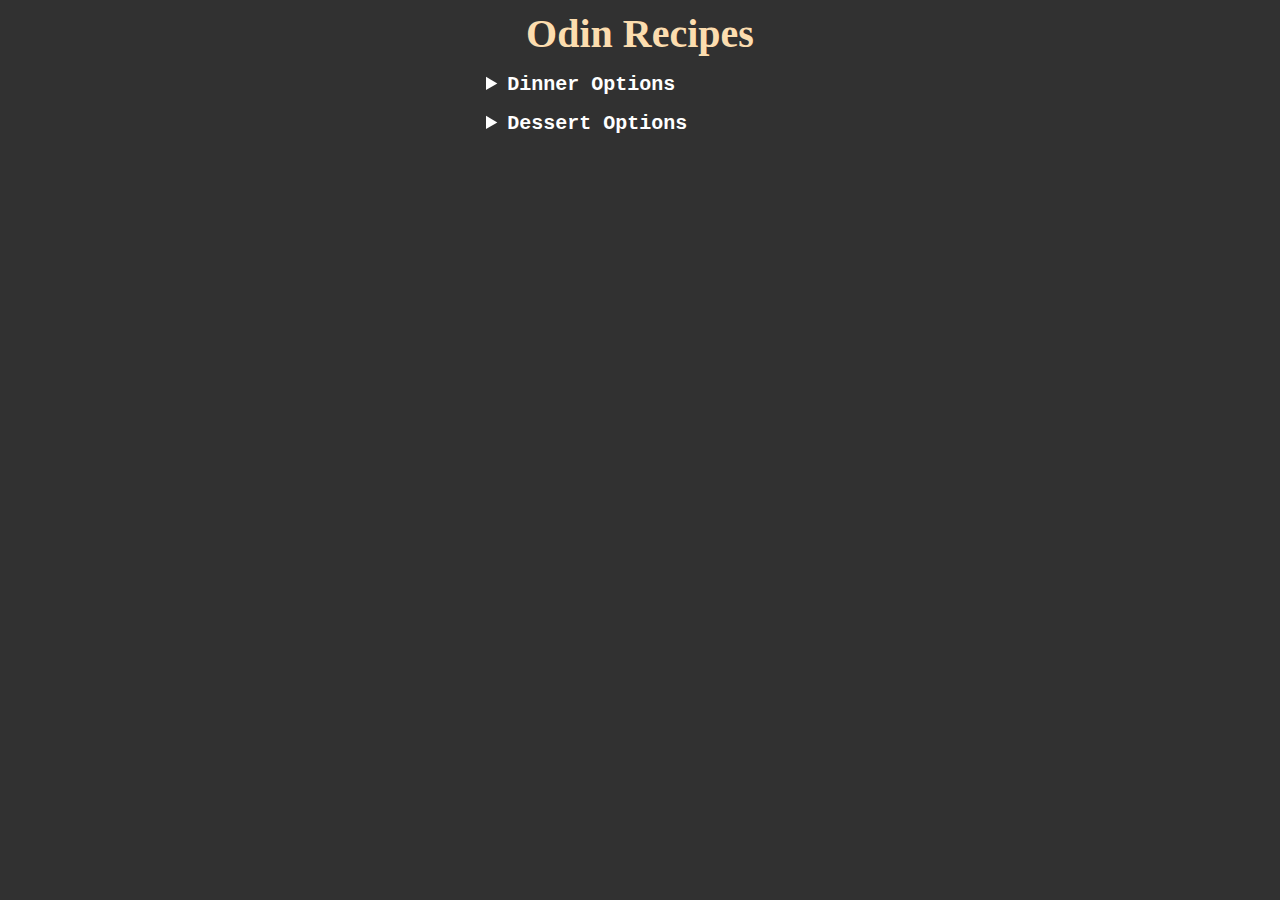
<file: index.html>
<!DOCTYPE html>
<html lang="en">
<head>
    <meta charset="UTF-8">
    <meta http-equiv="X-UA-Compatible" content="IE=edge">
    <meta name="viewport" content="width=device-width, initial-scale=1.0">
    <link rel="stylesheet" href="style.css" />
    <title>Los's Recipes</title>
</head>
<body>
    <h1 class="home-title">Odin Recipes</h1>
    <div class="dinner-summary summary">
            <details>
            <summary class="dinner-options">Dinner Options</summary>
                <p><a href="./recipes/dinner/bbq_ribs.html">BBQ Ribs</a></p>
                <p><a href="./recipes/dinner/char_siu.html">Char Siu (Cantonese BBQ Pork)</a></p>
                <p><a href="./recipes/dinner/wings.html">Wings</a></p>
             </details>
    </div>
    <div class="dessert-summary summary">
        <details>
        <summary class="dessert-options">Dessert Options</summary>
        <p><a href="./recipes/dessert/3-ingredient_banana_bread.html">3-Ingredient Banana Bread</a></p>
         </details>
</div>
</body>
</html>
<!-- TODO: add "badges" to show if healthy, quick, vegan, etc. -->
</file>
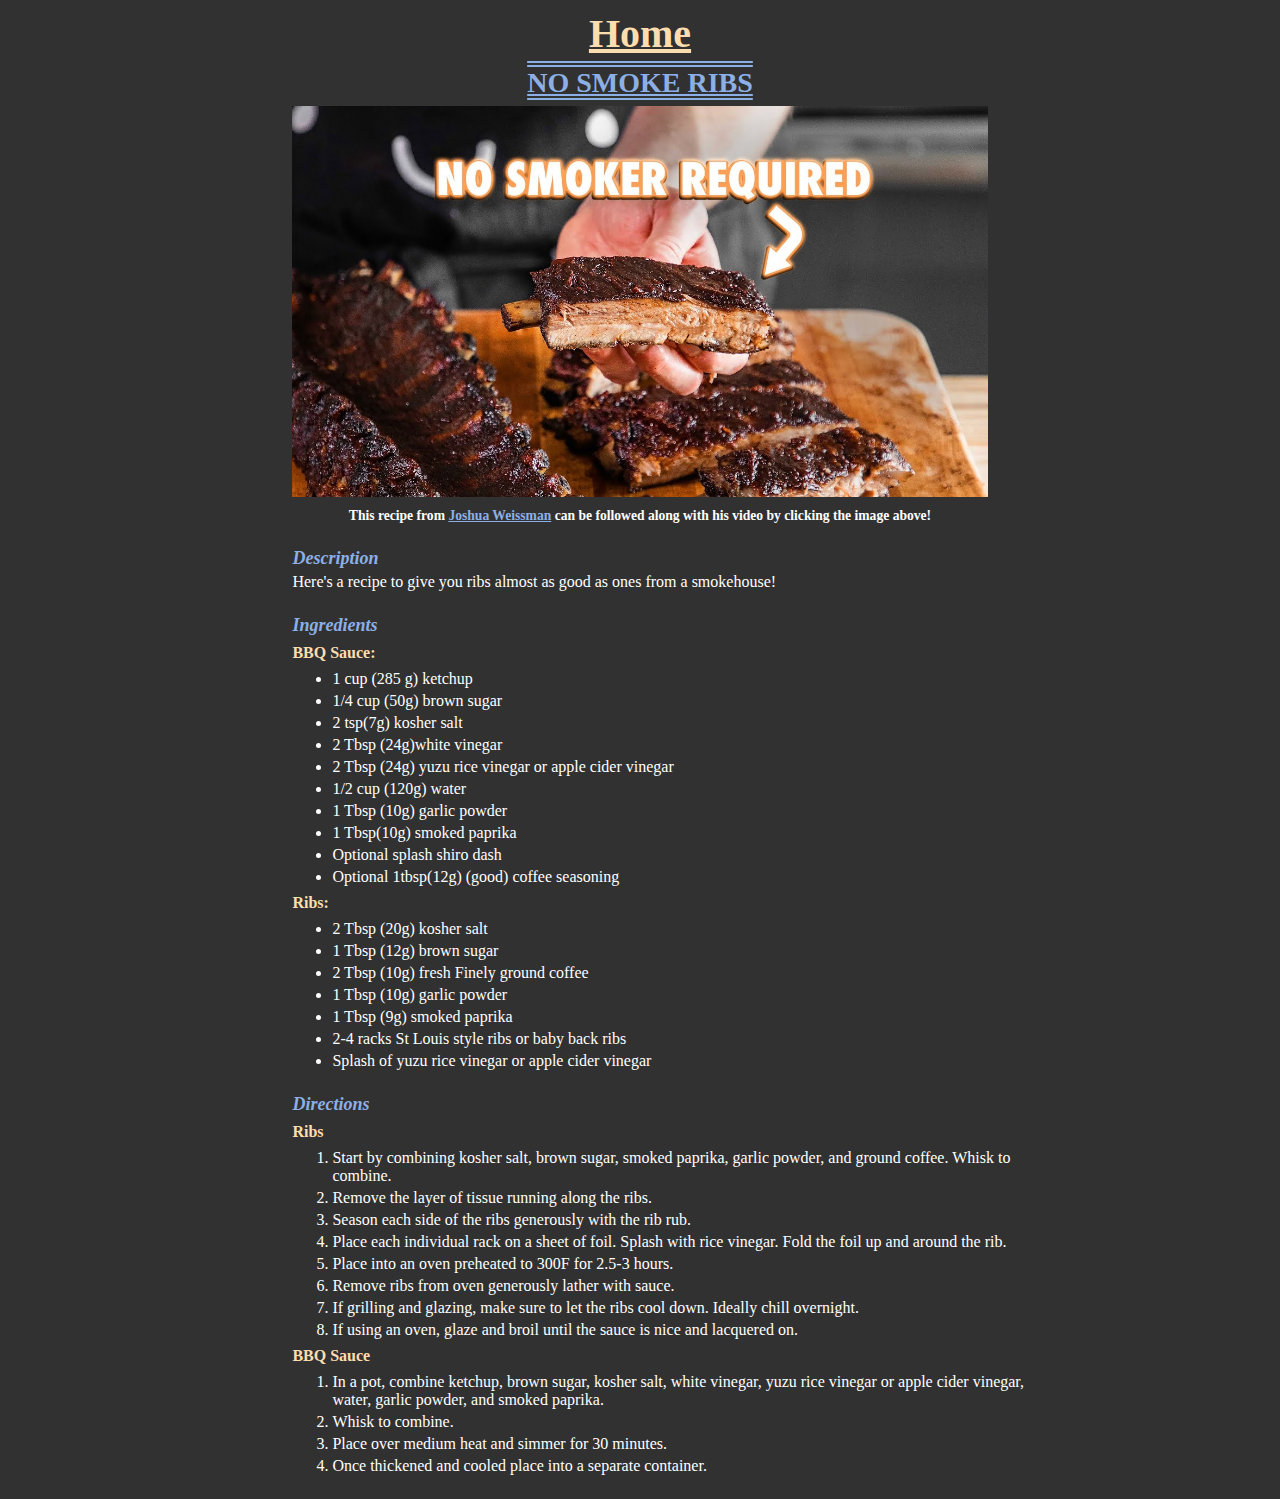
<file: recipes/bbq_ribs.html>
<!DOCTYPE html>
<html lang="en">
<head>
    <meta charset="UTF-8">
    <meta http-equiv="X-UA-Compatible" content="IE=edge">
    <meta name="viewport" content="width=device-width, initial-scale=1.0">
    <link rel="stylesheet" href="../style.css" />
    <title>Ribs Recipes</title>
</head>

<body>
    <h1 class="home-link"><a href="../index.html">Home</a></h1>
    <!-- TODO: add links to pages that show all recipes for each meal (e.g. all Dinner recipes) -->
    <h2 class="recipe-name">NO SMOKE RIBS</h2>
    <figure>
        <a class='recipe-video' href="https://www.youtube.com/embed/RZE67tUcT7I?si=XwRpKuGg2_SMY9qz" target="_blank">
            <img class="recipe-img" src="../images/ribs.jpeg" width="672" height="378" alt="person holding a tender rib over a rack of ribs with text that says 'no smoker required'">
        </a>
        <figcaption>This recipe from <a href="https://www.youtube.com/@JoshuaWeissman">Joshua Weissman</a> can be followed along with his video by clicking the image above!</figcaption>
    </figure>
    <div class="recipe-container">
        <div class="description-container">
            <h4 class="recipe-description">Description</h4>
            <p class="recipe-text">Here's a recipe to give you ribs almost as good as ones from a smokehouse!</p>
        </div>
        <div class="ingredients-container">
            <h4 class="recipe-ingredients">Ingredients</h4>
            <p class="recipe-component">BBQ Sauce:</p>
            <ul>
                <li class="ingredients">1 cup (285 g) ketchup</li>
                <li class="ingredients">1/4 cup (50g) brown sugar</li>
                <li class="ingredients">2 tsp(7g) kosher salt</li>
                <li class="ingredients">2 Tbsp (24g)white vinegar</li>
                <li class="ingredients">2 Tbsp (24g)  yuzu rice vinegar or apple cider vinegar</li>
                <li class="ingredients">1/2 cup (120g) water</li>
                <li class="ingredients">1 Tbsp (10g) garlic powder</li>
                <li class="ingredients">1 Tbsp(10g) smoked paprika</li>
                <li class="ingredients">Optional splash shiro dash</li>
                <li class="ingredients">Optional 1tbsp(12g) (good) coffee seasoning </li>
            </ul>
            <p class="recipe-component">Ribs:</p>
            <ul>
                <li class="ingredients">2 Tbsp (20g) kosher salt</li>
                <li class="ingredients">1 Tbsp (12g) brown sugar</li>
                <li class="ingredients">2 Tbsp (10g) fresh Finely ground coffee</li>
                <li class="ingredients">1 Tbsp (10g) garlic powder</li>
                <li class="ingredients">1 Tbsp (9g) smoked paprika</li>
                <li class="ingredients">2-4 racks St Louis style ribs or baby back ribs</li>
                <li class="ingredients">Splash of yuzu rice vinegar or apple cider vinegar</li>
            </ul>
        </div>
        <div class="directions-container">
            <h4 class="directions">Directions</h4>
            <p class="recipe-component">Ribs</p>
            <ol>
                <li class="directions">Start by combining kosher salt, brown sugar, smoked paprika, garlic powder, and ground coffee. Whisk to combine.</li>
                <li class="directions">Remove the layer of tissue running along the ribs.</li>
                <li class="directions">Season each side of the ribs generously with the rib rub.   </li>
                <li class="directions">Place each individual rack on a sheet of foil. Splash with rice vinegar. Fold the foil up and around the rib.</li>
                <li class="directions">Place into an oven preheated to 300F for 2.5-3 hours.</li>
                <li class="directions">Remove ribs from oven generously lather with sauce.</li>
                <li class="directions">If grilling and glazing, make sure to let the ribs cool down. Ideally chill overnight.</li>
                <li class="directions">If using an oven, glaze and broil until the sauce is nice and lacquered on.</li>
            </ol>
            <p class="recipe-component">BBQ Sauce</p>
            <ol>
                <li class="directions">In a pot, combine ketchup, brown sugar, kosher salt, white vinegar, yuzu rice vinegar or apple cider vinegar, 
                    water, garlic powder, and smoked paprika.</li>
                <li class="directions">Whisk to combine.</li>
                <li class="directions">Place over medium heat and simmer for 30 minutes.</li>
                <li class="directions">Once thickened and cooled place into a separate container.</li>
            </ol>
        </div>

    </div>
</body>
</html>
</file>
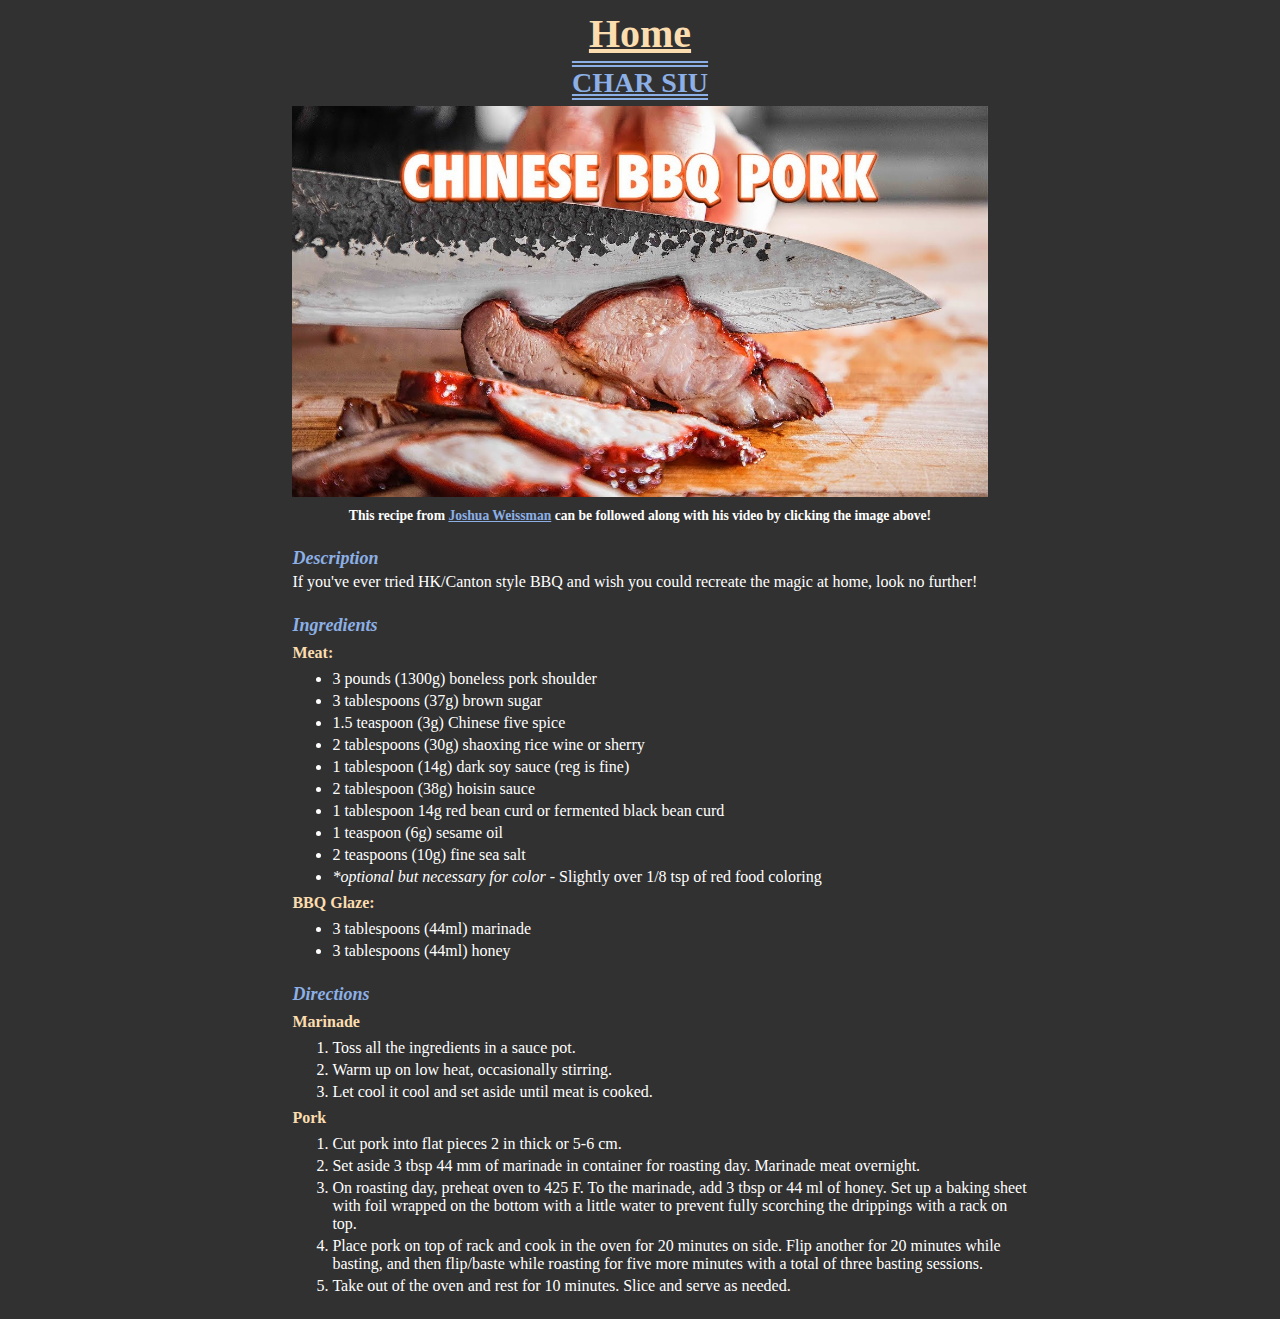
<file: recipes/char_siu.html>
<!DOCTYPE html>
<html lang="en">
<head>
    <meta charset="UTF-8">
    <meta http-equiv="X-UA-Compatible" content="IE=edge">
    <meta name="viewport" content="width=device-width, initial-scale=1.0">
    <link rel="stylesheet" href="../style.css" />
    <title>Char Siu Recipes</title>
</head>

<body>
    <h1 class="home-link"><a href="../index.html">Home</a></h1>
    <!-- TODO: add links to pages that show all recipes for each meal (e.g. all Dinner recipes) -->
    <h2 class="recipe-name">CHAR SIU</h2>
    <figure>
        <a class='recipe-video' href="https://www.youtube.com/embed/_6GsSRmnads?si=XwRpKuGg2_SMY9qz" target="_blank">
            <img class="recipe-img" src="../images/char_siu.jpeg" width="672" height="378" alt="Juicy Chinese BBQ pork being sliced thinly'" width="1046" height="588">
        </a>
        <figcaption>This recipe from <a href="https://www.youtube.com/@JoshuaWeissman" target="_blank">Joshua Weissman</a> can be followed along with his video by clicking the image above!</figcaption>
    </figure>
    <div class="recipe-container">
        <div class="description-container">
            <h4 class="recipe-description"><em>Description</em></h4>
            <p class="recipe-text">If you've ever tried HK/Canton style BBQ and wish you could recreate the magic at home, look no further!</p>
        </div>
        <div class="ingredients-container">
            <h4 class="recipe-ingredients"><em>Ingredients</em></h4>
            <p class="recipe-component">Meat:</p>
            <ul>
                <li class="ingredients">3 pounds (1300g) boneless pork shoulder</li>
                <li class="ingredients">3 tablespoons (37g) brown sugar</li>
                <li class="ingredients">1.5 teaspoon (3g) Chinese five spice</li>
                <li class="ingredients">2 tablespoons (30g) shaoxing rice wine or sherry</li>
                <li class="ingredients">1 tablespoon (14g) dark soy sauce (reg is fine)</li>
                <li class="ingredients">2 tablespoon  (38g) hoisin sauce</li>
                <li class="ingredients">1 tablespoon 14g red bean curd or fermented  black bean curd</li>
                <li class="ingredients">1 teaspoon (6g) sesame oil</li>
                <li class="ingredients">2 teaspoons (10g) fine sea salt</li>
                <li class="ingredients"><em>*optional but necessary for color</em> - Slightly over 1/8 tsp of red food coloring</li>
            </ul>
            <p class="recipe-component">BBQ Glaze:</p>
            <ul>
                <li class="ingredients">3 tablespoons (44ml) marinade</li>
                <li class="ingredients">3 tablespoons (44ml) honey</li>
            </ul>
        </div>
        <div class="directions-container">
            <h4 class="directions"><em>Directions</em></h4>
            <p class="recipe-component">Marinade</p>
            <ol>
                <li class="directions">Toss all the ingredients in a sauce pot.</li>
                <li class="directions">Warm up on low heat, occasionally stirring.</li>
                <li class="directions">Let cool it cool and set aside until meat is cooked.</li>
            </ol>
            <p class="recipe-component">Pork</p>
            <ol>
                <li class="directions">Cut pork into flat pieces 2 in thick or 5-6 cm.</li>
                <li class="directions">Set aside 3 tbsp 44 mm of marinade in container for roasting day. Marinade meat overnight.</li>
                <li class="directions">On roasting day, preheat oven to 425 F. To the marinade, add 3 tbsp or 44 ml of honey. Set up a baking sheet with foil wrapped on the bottom with a little water to prevent fully scorching the drippings with a rack on top.</li>
                <li class="directions">Place pork on top of rack and cook in the oven for 20 minutes on side. Flip another for 20 minutes while basting, and then flip/baste while roasting for five more minutes with a total of three basting sessions.</li>
                <li class="directions">Take out of the oven and rest for 10 minutes. Slice and serve as needed.</li>
            </ol>
        </div>
    </div>
</body>
</html>
</file>
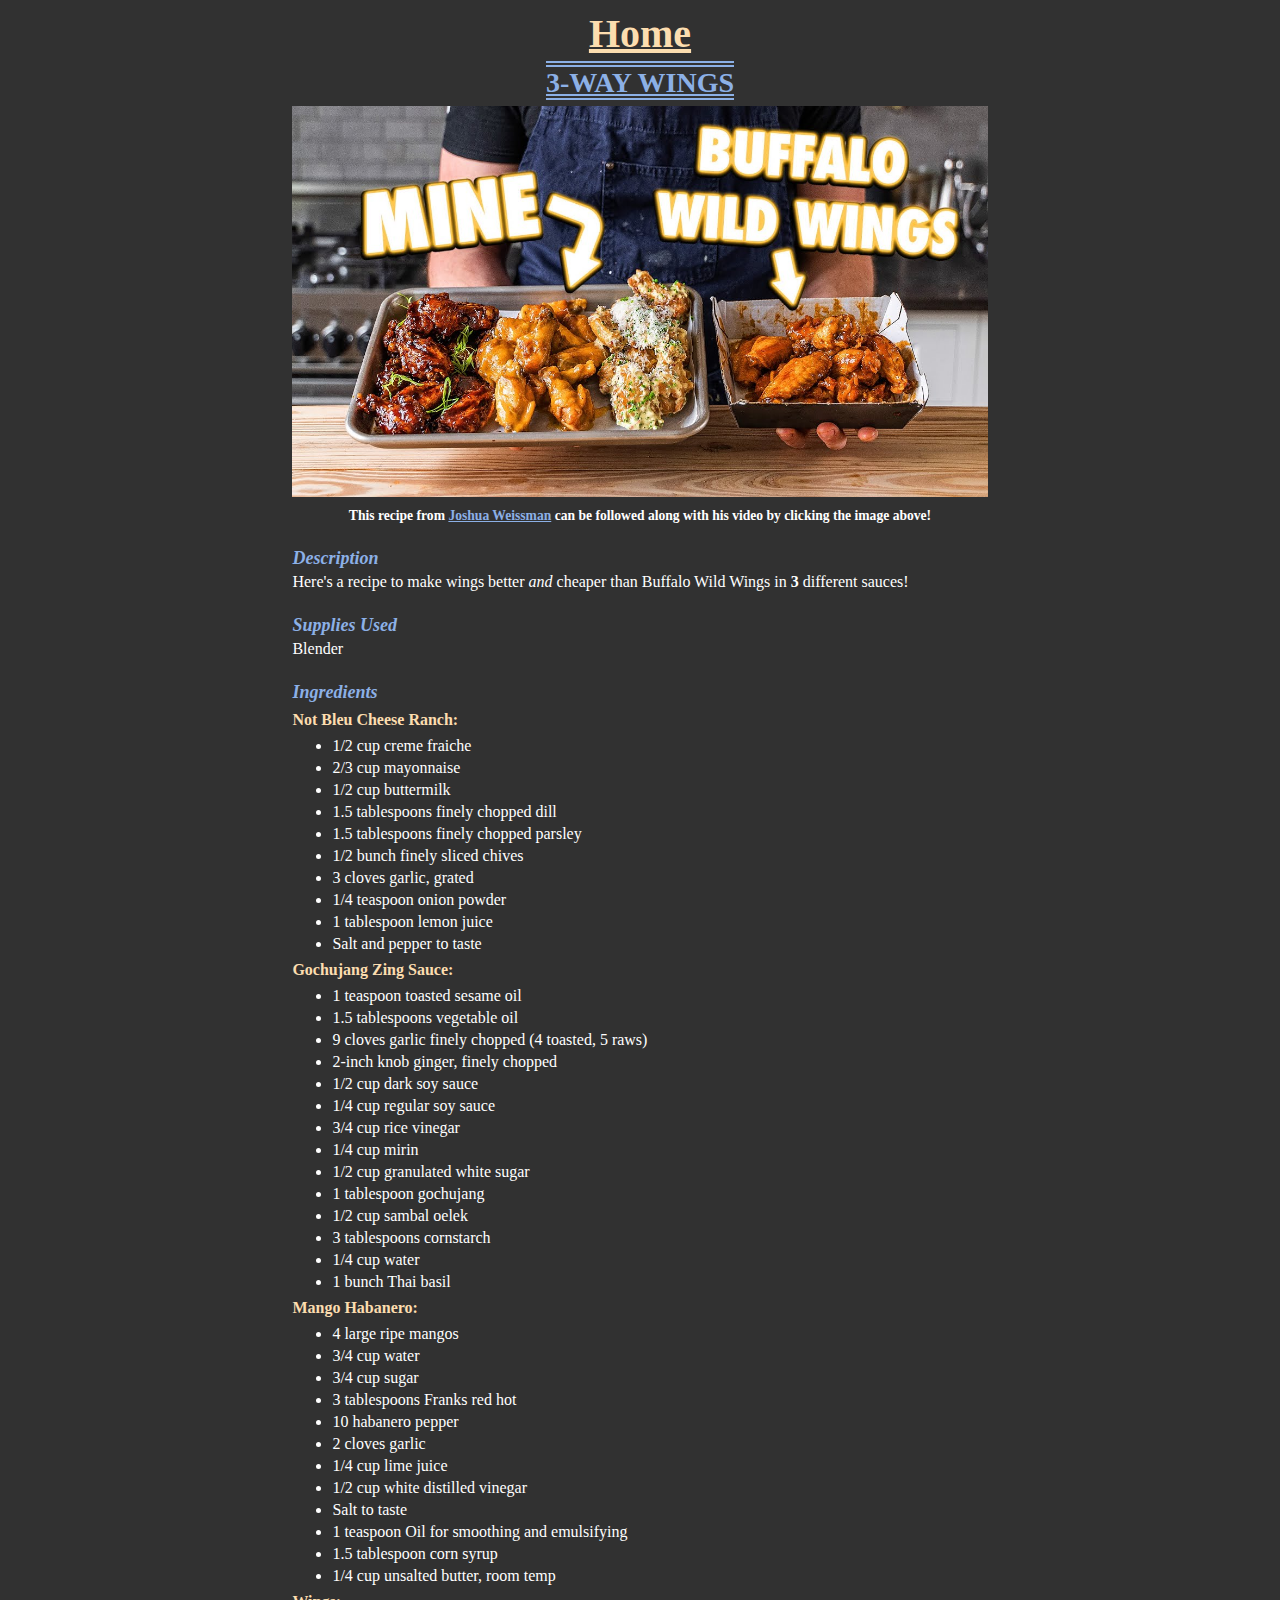
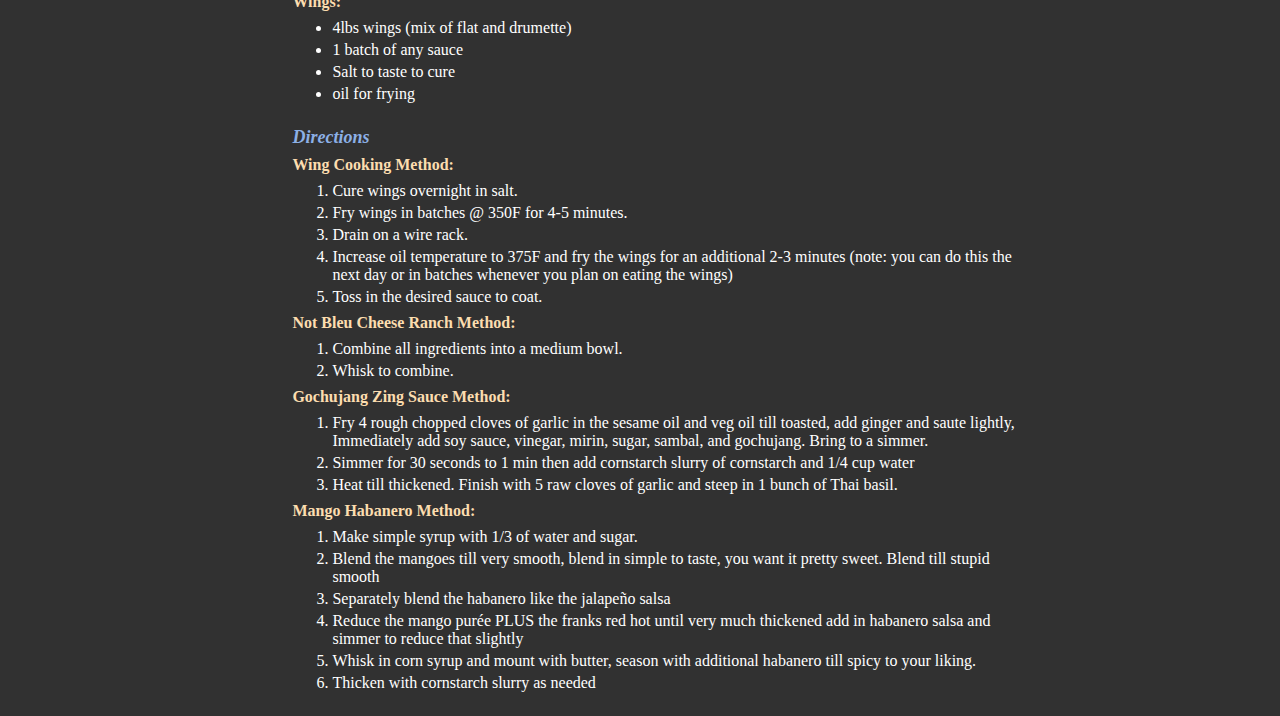
<file: recipes/wings.html>
<!DOCTYPE html>
<html lang="en">
<head>
    <meta charset="UTF-8">
    <meta http-equiv="X-UA-Compatible" content="IE=edge">
    <meta name="viewport" content="width=device-width, initial-scale=1.0">
    <link rel="stylesheet" href="../style.css" />
    <title>Wings Recipes</title>
</head>

<body>
    <h1 class="home-link"><a href="../index.html">Home</a></h1>
    <!-- TODO: add links to pages that show all recipes for each meal (e.g. all Dinner recipes) -->
    <h2 class="recipe-name">3-WAY WINGS</h2>
    <figure>
        <a class='recipe-video' href="https://www.youtube.com/embed/93uEGbM4gt4?si=pOzh7STkI4aeHiwV" target="_blank">
            <img class="recipe-img" src="../images/wings.jpeg" width="672" height="378" alt="person with one hand holding a baking tray with wings served in 3 different sauces. The other hand is holding a carton full of Buffalo Wild Wings that are made in one sauce. There's an arrow pointing to the baing tray that says 'mine'; another is pointing to the cardboard tray and says 'Buffalo Wild Wings'">
        </a>
        <figcaption>This recipe from <a href="https://www.youtube.com/@JoshuaWeissman" target="_blank">Joshua Weissman</a> can be followed along with his video by clicking the image above!</figcaption>
    </figure>
    <div class="recipe-container">
        <div class="description-container">
            <h4 class="recipe-description"><em>Description</em></h4>
            <p class="recipe-text">Here's a recipe to make wings better <em>and</em> cheaper than Buffalo Wild Wings in <strong>3</strong> different sauces!</p>
        </div>
        <div class="supplies-container">
            <h4 class="supplies-text"><em>Supplies Used</em></h4>
            <p class="recipe-text">Blender</p>
        </div>
        <div class="ingredients-container">
            <h4 class="recipe-ingredients"><em>Ingredients</em></h4>
            <p class="recipe-component">Not Bleu Cheese Ranch:</p>
            <ul>
                <li class="ingredients">1/2 cup creme fraiche</li>
                <li class="ingredients">2/3 cup mayonnaise</li>
                <li class="ingredients">1/2 cup buttermilk</li>
                <li class="ingredients">1.5 tablespoons finely chopped dill</li>
                <li class="ingredients">1.5 tablespoons finely chopped parsley</li>
                <li class="ingredients">1/2 bunch finely sliced chives</li>
                <li class="ingredients">3 cloves garlic, grated</li>
                <li class="ingredients">1/4 teaspoon onion powder</li>
                <li class="ingredients">1 tablespoon lemon juice</li>
                <li class="ingredients">Salt and pepper to taste</li>
            </ul>
            <p class="recipe-component">Gochujang Zing Sauce:</p>
            <ul>
                <li class="ingredients">1 teaspoon toasted sesame oil</li>
                <li class="ingredients">1.5 tablespoons vegetable oil</li>
                <li class="ingredients">9 cloves garlic finely chopped (4 toasted, 5 raws)</li>
                <li class="ingredients">2-inch knob ginger, finely chopped</li>
                <li class="ingredients">1/2 cup dark soy sauce</li>
                <li class="ingredients">1/4 cup regular soy sauce</li>
                <li class="ingredients">3/4 cup rice vinegar</li>
                <li class="ingredients">1/4 cup mirin</li>
                <li class="ingredients">1/2 cup granulated white sugar</li>
                <li class="ingredients">1 tablespoon gochujang</li>
                <li class="ingredients">1/2 cup sambal oelek</li>
                <li class="ingredients">3 tablespoons cornstarch</li>
                <li class="ingredients">1/4 cup water</li>
                <li class="ingredients">1 bunch Thai basil</li>
            </ul>
            <p class="recipe-component">Mango Habanero:</p>
            <ul>
                <li class="ingredients">4 large ripe mangos</li>
                <li class="ingredients">3/4 cup water</li>
                <li class="ingredients">3/4 cup sugar</li>
                <li class="ingredients">3 tablespoons Franks red hot</li>
                <li class="ingredients">10  habanero pepper</li>
                <li class="ingredients">2 cloves garlic</li>
                <li class="ingredients">1/4 cup lime juice</li>
                <li class="ingredients">1/2 cup white distilled vinegar</li>
                <li class="ingredients">Salt to taste</li>
                <li class="ingredients">1 teaspoon Oil for smoothing and emulsifying </li>
                <li class="ingredients">1.5 tablespoon corn syrup</li>
                <li class="ingredients">1/4 cup unsalted butter, room temp</li>
            </ul>
            <p class="recipe-component">Wings:</p>
            <ul>
                <li class="ingredients">4lbs wings (mix of flat and drumette)</li>
                <li class="ingredients">1 batch of any sauce</li>
                <li class="ingredients">Salt to taste to cure</li>
                <li class="ingredients">oil for frying</li>
            </ul>
        </div>
        <div class="directions-container">
            <h4 class="directions">Directions</h4>
            <p class="recipe-component">Wing Cooking Method:</p>
            <ol>
                <li class="directions">Cure wings overnight in salt.</li>
                <li class="directions">Fry wings in batches @ 350F for 4-5 minutes.</li>
                <li class="directions">Drain on a wire rack.</li>
                <li class="directions">Increase oil temperature to 375F and fry the wings for an additional 2-3 minutes (note: you 
                    can do this the next day or in batches whenever you plan on eating the wings)</li>
                <li class="directions">Toss in the desired sauce to coat. </li>
            </ol>
            <p class="recipe-component">Not Bleu Cheese Ranch Method:</p>
            <ol>
                <li class="directions">Combine all ingredients into a medium bowl.</li>
                <li class="directions">Whisk to combine.</li>
            </ol>
            <p class="recipe-component">Gochujang Zing Sauce Method:</p>
            <ol>
                <li class="directions">Fry 4 rough chopped cloves of garlic in the sesame oil and veg oil till toasted, add ginger 
                    and saute lightly, Immediately add soy sauce, vinegar, mirin, sugar, sambal, and gochujang. 
                    Bring to a simmer.</li>
                <li class="directions">Simmer for 30 seconds to 1 min then add cornstarch slurry of cornstarch and 1/4 cup water</li>
                <li class="directions">Heat till thickened. Finish with 5 raw cloves of garlic and steep in 1 bunch of Thai basil.</li>
            </ol>
            <p class="recipe-component">Mango Habanero Method:</p>
            <ol>
                <li class="directions">Make simple syrup with 1/3 of water and sugar.</li>
                <li class="directions">Blend the mangoes till very smooth, blend in simple to taste, you want it pretty sweet. Blend till 
                    stupid smooth</li>
                <li class="directions">Separately blend the habanero like the jalapeño salsa</li>
                <li class="directions">Reduce the mango purée PLUS the franks red hot until very much thickened add in habanero salsa and 
                    simmer to reduce that slightly</li>
                <li class="directions">Whisk in corn syrup and mount with butter, season with additional habanero till spicy to your liking.</li>
                <li class="directions">Thicken with cornstarch slurry as needed</li>
            </ol>
        </div>
    </div>
</body>
</html>
</file>
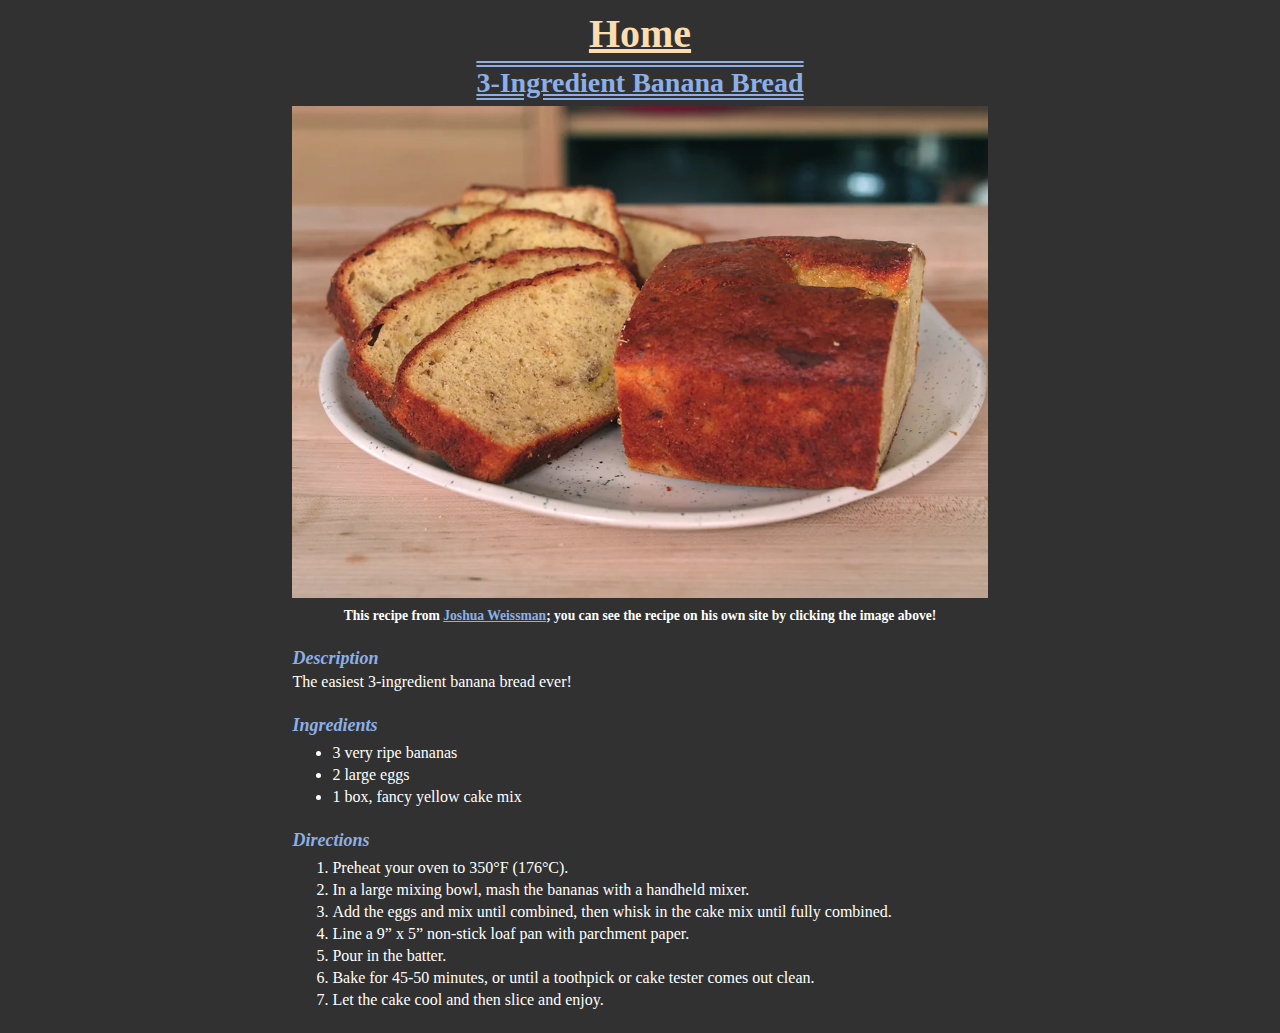
<file: recipes/dessert/3-ingredient_banana_bread.html>
<!DOCTYPE html>
<html lang="en">
<head>
    <meta charset="UTF-8">
    <meta http-equiv="X-UA-Compatible" content="IE=edge">
    <meta name="viewport" content="width=device-width, initial-scale=1.0">
    <link rel="stylesheet" href="../../style.css" />
    <title>Banana Bread</title>
</head>

<body>
    <h1 class="home-link"><a href="../../index.html">Home</a></h1>
    <!-- TODO: add links to pages that show all recipes for each meal (e.g. all Dinner recipes) -->
    <h2 class="recipe-name">3-Ingredient Banana Bread</h2>
    <figure>
        <a class='recipe-site' href="https://www.joshuaweissman.com/post/3-ingredient-banana-bread" target="_blank">
            <img class="recipe-img" src="../../images/dessert/banana_bread.jpg" width="672" height="378" alt="banana bread loaf and several cut slices on a plate">
        </a>
        <figcaption>This recipe from <a href="https://www.youtube.com/@JoshuaWeissman">Joshua Weissman</a>; you can see the recipe on his own site by clicking the image above!</figcaption>
    </figure>
    <div class="recipe-container">
        <div class="description-container">
            <h4 class="recipe-description">Description</h4>
            <p class="recipe-text">The easiest 3-ingredient banana bread ever!</p>
        </div>
        <!-- todo: create STATS container with Serving, Prep Time, and Cook Time info -->
        <div class="ingredients-container"> <!-- start here!!!!!-->
            <h4 class="recipe-ingredients">Ingredients</h4>
            <!-- <p class="recipe-component">BBQ Sauce:</p> -->
            <ul>
                <li class="ingredients">3 very ripe bananas</li>
                <li class="ingredients">2 large eggs</li>
                <li class="ingredients">1 box, fancy yellow cake mix</li>
            </ul>
        </div>
        <div class="directions-container">
            <h4 class="directions">Directions</h4>
            <!-- <p class="recipe-component">Ribs</p> -->
            <ol>
                <li class="directions">Preheat your oven to 350°F (176°C).</li>
                <li class="directions">In a large mixing bowl, mash the bananas with a handheld mixer.</li>
                <li class="directions">Add the eggs and mix until combined, then whisk in the cake mix until fully combined.</li>
                <li class="directions">Line a 9” x 5” non-stick loaf pan with parchment paper.</li>
                <li class="directions">Pour in the batter.</li>
                <li class="directions">Bake for 45-50 minutes, or until a toothpick or cake tester comes out clean.</li>
                <li class="directions">Let the cake cool and then slice and enjoy.</li>
            </ol>
        </div>
    </div>
</body>
</html>
</file>
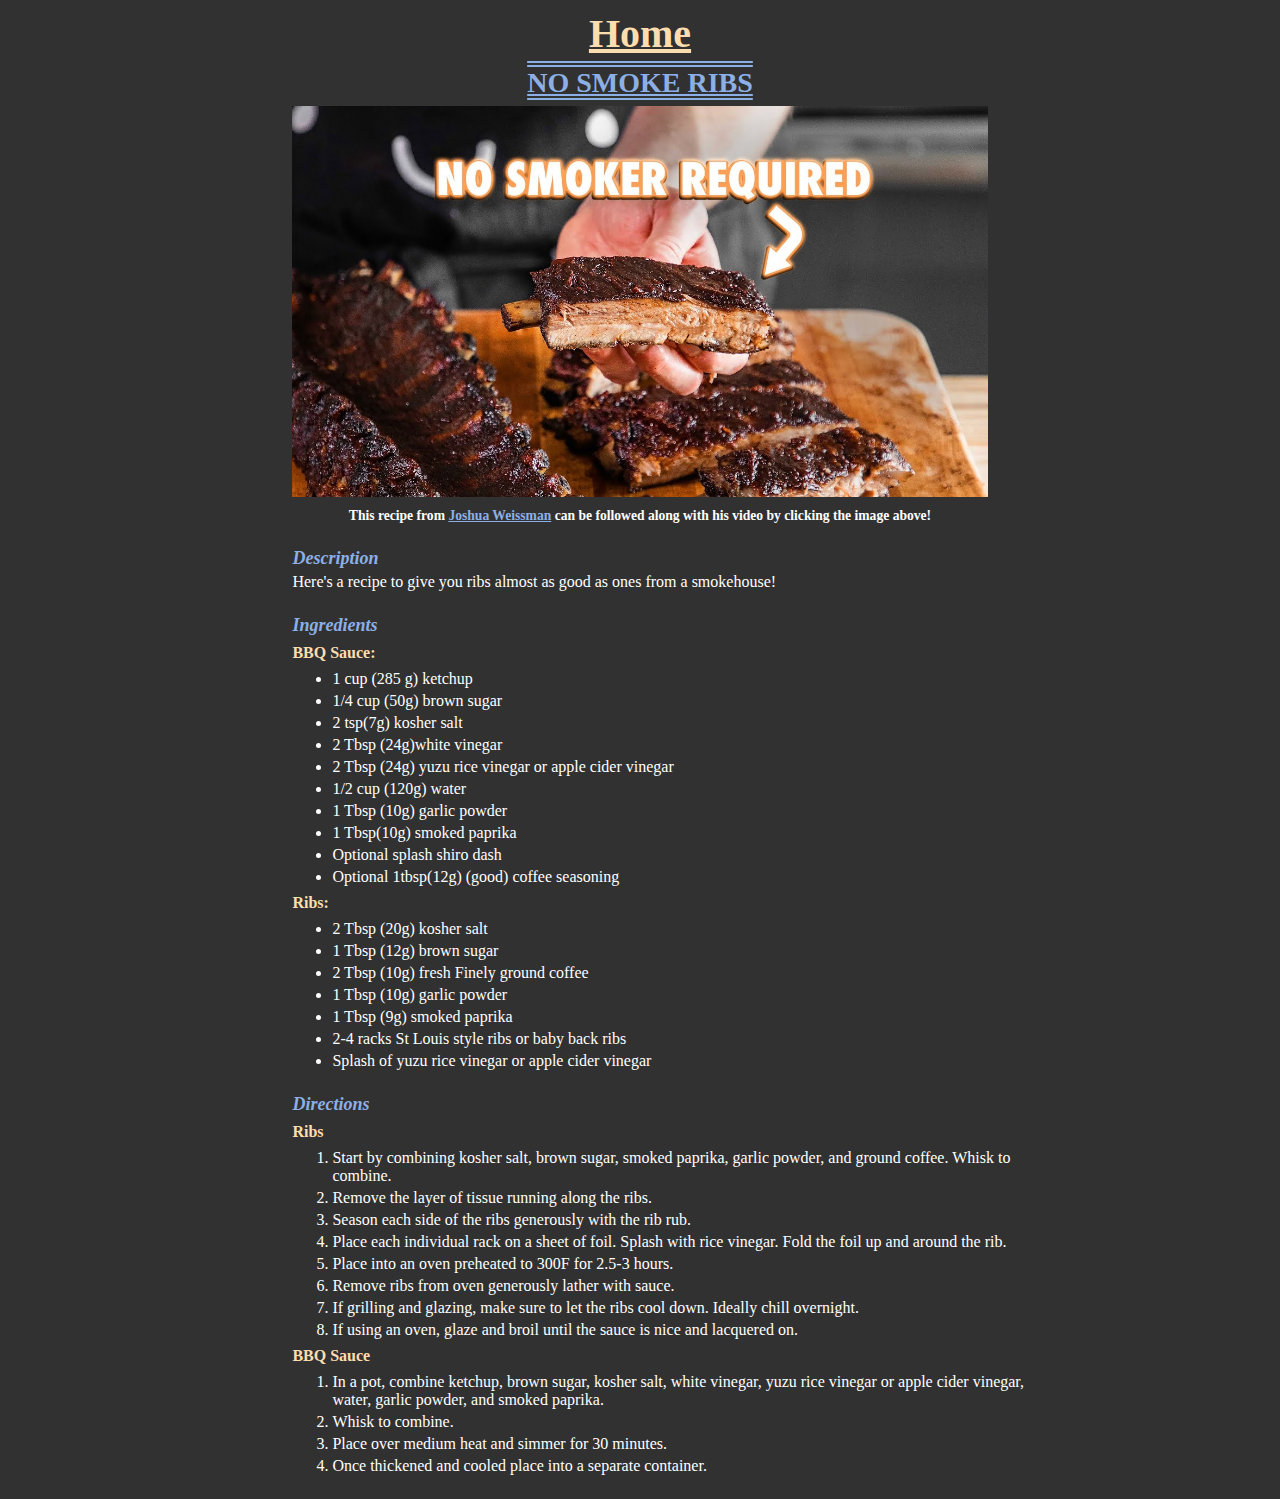
<file: recipes/dinner/bbq_ribs.html>
<!DOCTYPE html>
<html lang="en">
<head>
    <meta charset="UTF-8">
    <meta http-equiv="X-UA-Compatible" content="IE=edge">
    <meta name="viewport" content="width=device-width, initial-scale=1.0">
    <link rel="stylesheet" href="../../style.css" />
    <title>Ribs Recipes</title>
</head>

<body>
    <h1 class="home-link"><a href="../../index.html">Home</a></h1>
    <!-- TODO: add links to pages that show all recipes for each meal (e.g. all Dinner recipes) -->
    <h2 class="recipe-name">NO SMOKE RIBS</h2>
    <figure>
        <a class='recipe-video' href="https://www.youtube.com/embed/RZE67tUcT7I?si=XwRpKuGg2_SMY9qz" target="_blank">
            <img class="recipe-img" src="../../images/dinner/ribs.jpeg" width="672" height="378" alt="person holding a tender rib over a rack of ribs with text that says 'no smoker required'">
        </a>
        <figcaption>This recipe from <a href="https://www.youtube.com/@JoshuaWeissman">Joshua Weissman</a> can be followed along with his video by clicking the image above!</figcaption>
    </figure>
    <div class="recipe-container">
        <div class="description-container">
            <h4 class="recipe-description">Description</h4>
            <p class="recipe-text">Here's a recipe to give you ribs almost as good as ones from a smokehouse!</p>
        </div>
        <div class="ingredients-container">
            <h4 class="recipe-ingredients">Ingredients</h4>
            <p class="recipe-component">BBQ Sauce:</p>
            <ul>
                <li class="ingredients">1 cup (285 g) ketchup</li>
                <li class="ingredients">1/4 cup (50g) brown sugar</li>
                <li class="ingredients">2 tsp(7g) kosher salt</li>
                <li class="ingredients">2 Tbsp (24g)white vinegar</li>
                <li class="ingredients">2 Tbsp (24g)  yuzu rice vinegar or apple cider vinegar</li>
                <li class="ingredients">1/2 cup (120g) water</li>
                <li class="ingredients">1 Tbsp (10g) garlic powder</li>
                <li class="ingredients">1 Tbsp(10g) smoked paprika</li>
                <li class="ingredients">Optional splash shiro dash</li>
                <li class="ingredients">Optional 1tbsp(12g) (good) coffee seasoning </li>
            </ul>
            <p class="recipe-component">Ribs:</p>
            <ul>
                <li class="ingredients">2 Tbsp (20g) kosher salt</li>
                <li class="ingredients">1 Tbsp (12g) brown sugar</li>
                <li class="ingredients">2 Tbsp (10g) fresh Finely ground coffee</li>
                <li class="ingredients">1 Tbsp (10g) garlic powder</li>
                <li class="ingredients">1 Tbsp (9g) smoked paprika</li>
                <li class="ingredients">2-4 racks St Louis style ribs or baby back ribs</li>
                <li class="ingredients">Splash of yuzu rice vinegar or apple cider vinegar</li>
            </ul>
        </div>
        <div class="directions-container">
            <h4 class="directions">Directions</h4>
            <p class="recipe-component">Ribs</p>
            <ol>
                <li class="directions">Start by combining kosher salt, brown sugar, smoked paprika, garlic powder, and ground coffee. Whisk to combine.</li>
                <li class="directions">Remove the layer of tissue running along the ribs.</li>
                <li class="directions">Season each side of the ribs generously with the rib rub.   </li>
                <li class="directions">Place each individual rack on a sheet of foil. Splash with rice vinegar. Fold the foil up and around the rib.</li>
                <li class="directions">Place into an oven preheated to 300F for 2.5-3 hours.</li>
                <li class="directions">Remove ribs from oven generously lather with sauce.</li>
                <li class="directions">If grilling and glazing, make sure to let the ribs cool down. Ideally chill overnight.</li>
                <li class="directions">If using an oven, glaze and broil until the sauce is nice and lacquered on.</li>
            </ol>
            <p class="recipe-component">BBQ Sauce</p>
            <ol>
                <li class="directions">In a pot, combine ketchup, brown sugar, kosher salt, white vinegar, yuzu rice vinegar or apple cider vinegar, 
                    water, garlic powder, and smoked paprika.</li>
                <li class="directions">Whisk to combine.</li>
                <li class="directions">Place over medium heat and simmer for 30 minutes.</li>
                <li class="directions">Once thickened and cooled place into a separate container.</li>
            </ol>
        </div>
    </div>
</body>
</html>
</file>
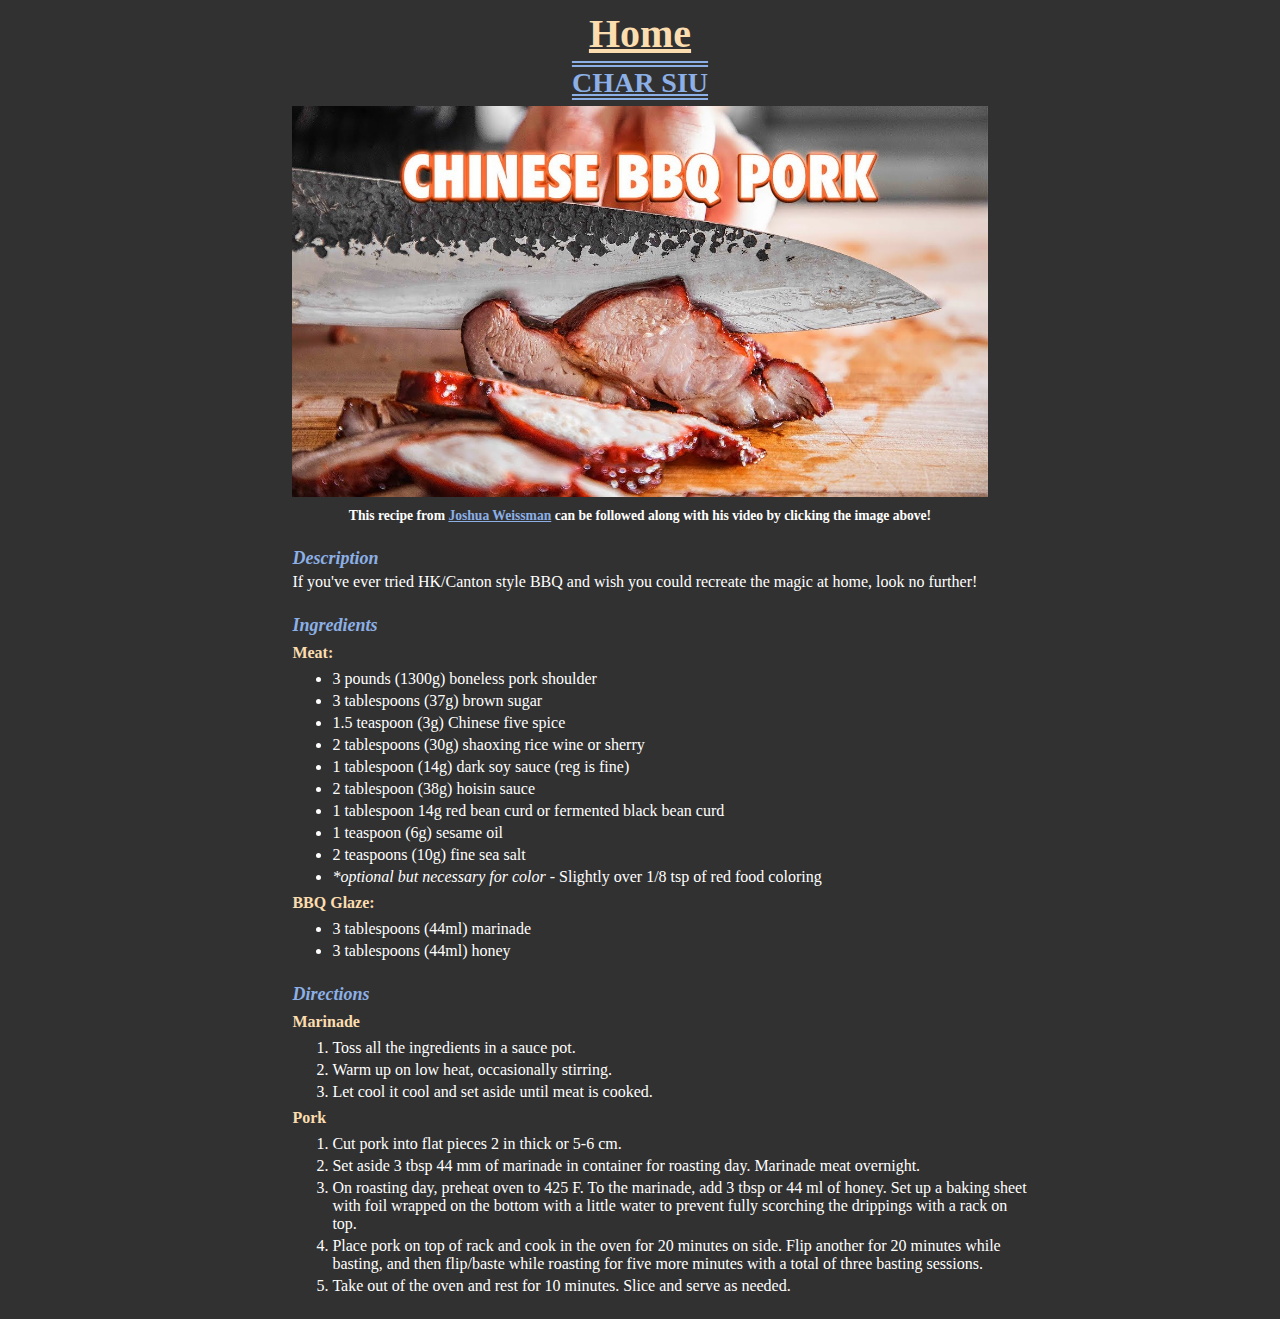
<file: recipes/dinner/char_siu.html>
<!DOCTYPE html>
<html lang="en">
<head>
    <meta charset="UTF-8">
    <meta http-equiv="X-UA-Compatible" content="IE=edge">
    <meta name="viewport" content="width=device-width, initial-scale=1.0">
    <link rel="stylesheet" href="../../style.css" />
    <title>Char Siu Recipes</title>
</head>

<body>
    <h1 class="home-link"><a href="../../index.html">Home</a></h1>
    <!-- TODO: add links to pages that show all recipes for each meal (e.g. all Dinner recipes) -->
    <h2 class="recipe-name">CHAR SIU</h2>
    <figure>
        <a class='recipe-video' href="https://www.youtube.com/embed/_6GsSRmnads?si=XwRpKuGg2_SMY9qz" target="_blank">
            <img class="recipe-img" src="../../images/dinner/char_siu.jpeg" width="672" height="378" alt="Juicy Chinese BBQ pork being sliced thinly'" width="1046" height="588">
        </a>
        <figcaption>This recipe from <a href="https://www.youtube.com/@JoshuaWeissman" target="_blank">Joshua Weissman</a> can be followed along with his video by clicking the image above!</figcaption>
    </figure>
    <div class="recipe-container">
        <div class="description-container">
            <h4 class="recipe-description"><em>Description</em></h4>
            <p class="recipe-text">If you've ever tried HK/Canton style BBQ and wish you could recreate the magic at home, look no further!</p>
        </div>
        <div class="ingredients-container">
            <h4 class="recipe-ingredients"><em>Ingredients</em></h4>
            <p class="recipe-component">Meat:</p>
            <ul>
                <li class="ingredients">3 pounds (1300g) boneless pork shoulder</li>
                <li class="ingredients">3 tablespoons (37g) brown sugar</li>
                <li class="ingredients">1.5 teaspoon (3g) Chinese five spice</li>
                <li class="ingredients">2 tablespoons (30g) shaoxing rice wine or sherry</li>
                <li class="ingredients">1 tablespoon (14g) dark soy sauce (reg is fine)</li>
                <li class="ingredients">2 tablespoon  (38g) hoisin sauce</li>
                <li class="ingredients">1 tablespoon 14g red bean curd or fermented  black bean curd</li>
                <li class="ingredients">1 teaspoon (6g) sesame oil</li>
                <li class="ingredients">2 teaspoons (10g) fine sea salt</li>
                <li class="ingredients"><em>*optional but necessary for color</em> - Slightly over 1/8 tsp of red food coloring</li>
            </ul>
            <p class="recipe-component">BBQ Glaze:</p>
            <ul>
                <li class="ingredients">3 tablespoons (44ml) marinade</li>
                <li class="ingredients">3 tablespoons (44ml) honey</li>
            </ul>
        </div>
        <div class="directions-container">
            <h4 class="directions"><em>Directions</em></h4>
            <p class="recipe-component">Marinade</p>
            <ol>
                <li class="directions">Toss all the ingredients in a sauce pot.</li>
                <li class="directions">Warm up on low heat, occasionally stirring.</li>
                <li class="directions">Let cool it cool and set aside until meat is cooked.</li>
            </ol>
            <p class="recipe-component">Pork</p>
            <ol>
                <li class="directions">Cut pork into flat pieces 2 in thick or 5-6 cm.</li>
                <li class="directions">Set aside 3 tbsp 44 mm of marinade in container for roasting day. Marinade meat overnight.</li>
                <li class="directions">On roasting day, preheat oven to 425 F. To the marinade, add 3 tbsp or 44 ml of honey. Set up a baking sheet with foil wrapped on the bottom with a little water to prevent fully scorching the drippings with a rack on top.</li>
                <li class="directions">Place pork on top of rack and cook in the oven for 20 minutes on side. Flip another for 20 minutes while basting, and then flip/baste while roasting for five more minutes with a total of three basting sessions.</li>
                <li class="directions">Take out of the oven and rest for 10 minutes. Slice and serve as needed.</li>
            </ol>
        </div>
    </div>
</body>
</html>
</file>
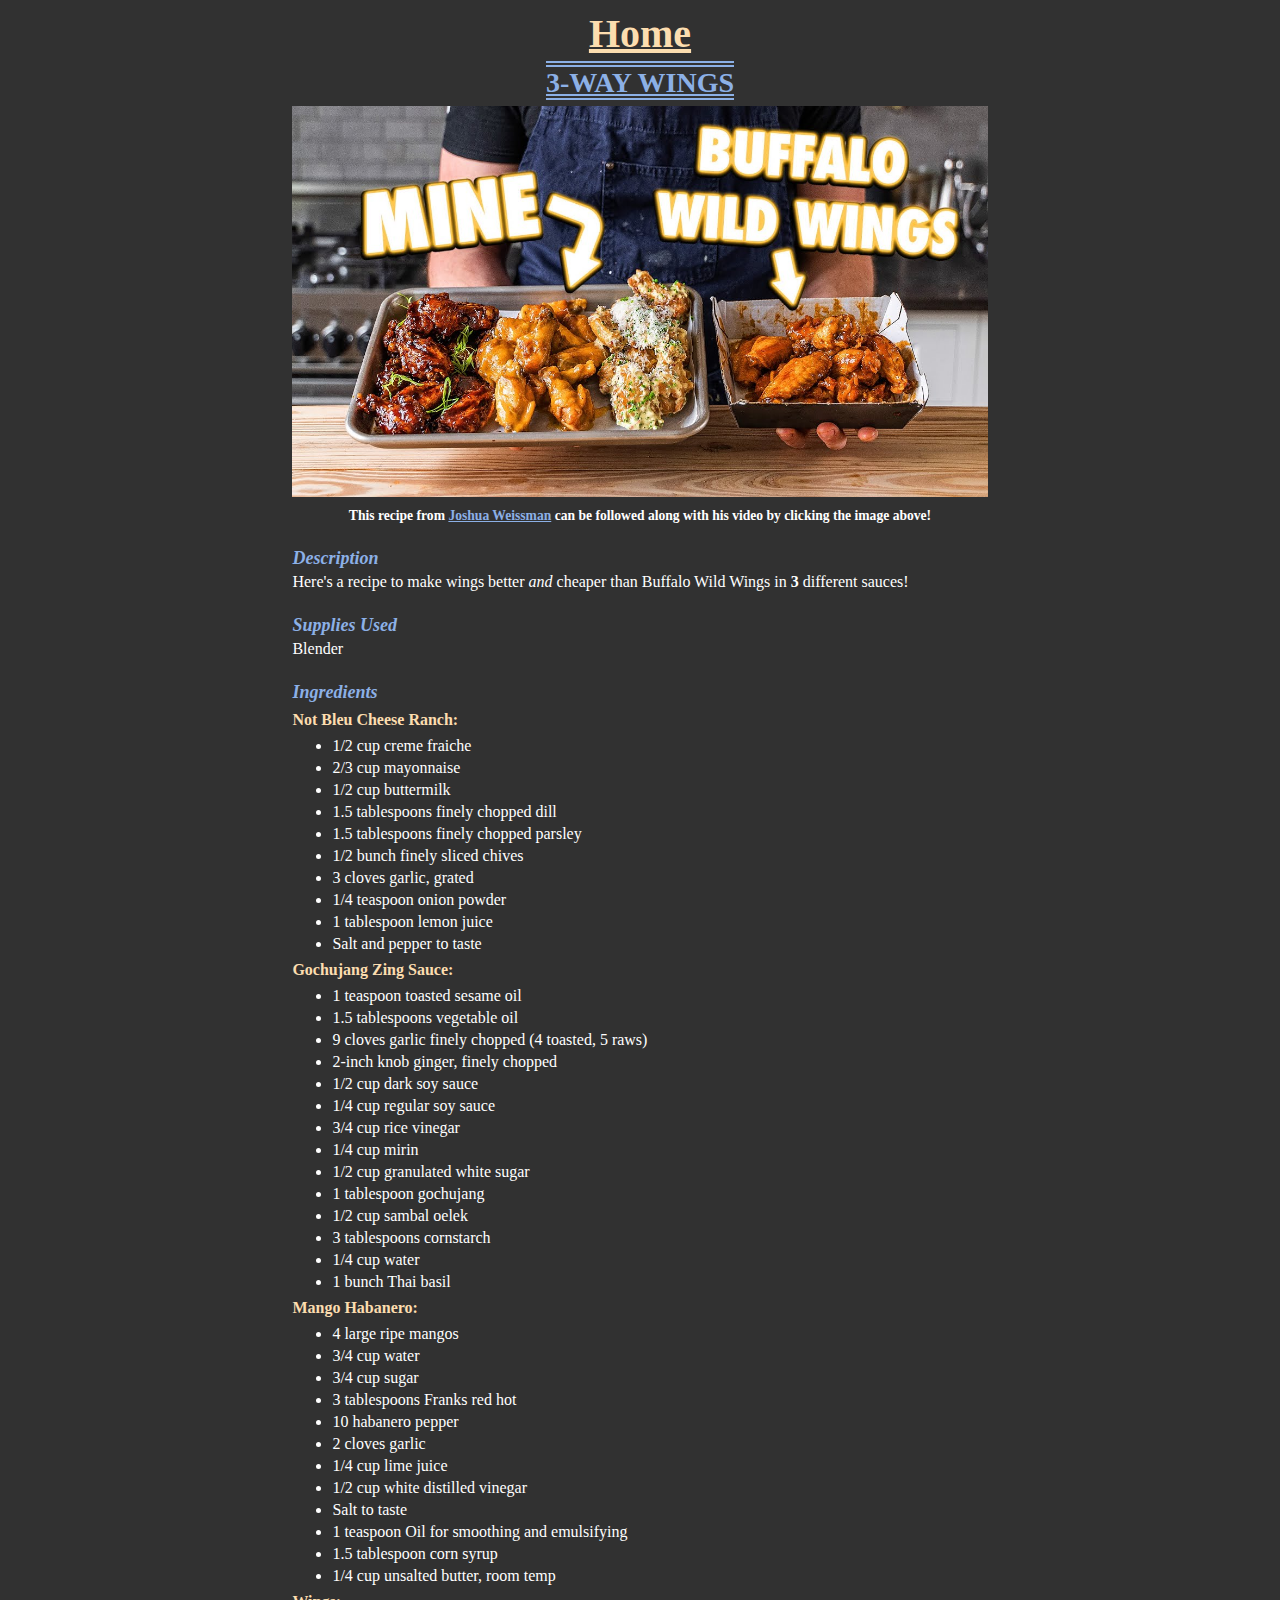
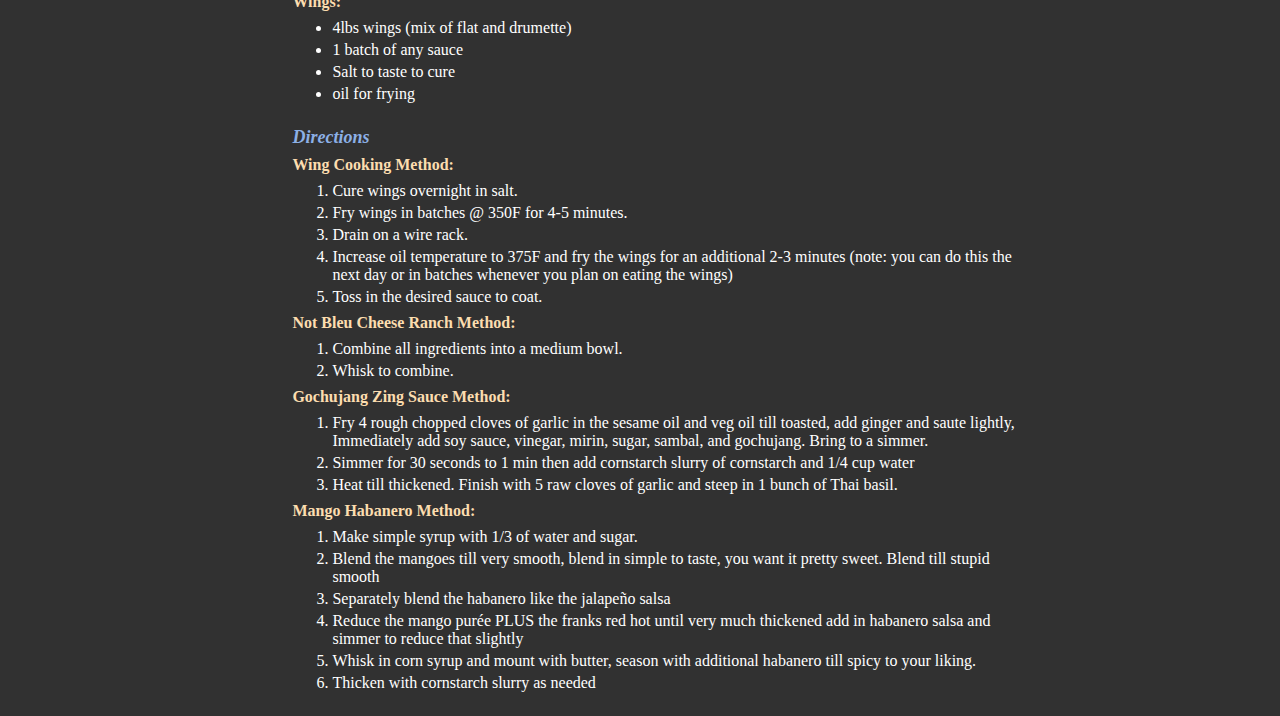
<file: recipes/dinner/wings.html>
<!DOCTYPE html>
<html lang="en">
<head>
    <meta charset="UTF-8">
    <meta http-equiv="X-UA-Compatible" content="IE=edge">
    <meta name="viewport" content="width=device-width, initial-scale=1.0">
    <link rel="stylesheet" href="../../style.css" />
    <title>Wings Recipes</title>
</head>

<body>
    <h1 class="home-link"><a href="../../index.html">Home</a></h1>
    <!-- TODO: add links to pages that show all recipes for each meal (e.g. all Dinner recipes) -->
    <h2 class="recipe-name">3-WAY WINGS</h2>
    <figure>
        <a class='recipe-video' href="https://www.youtube.com/embed/93uEGbM4gt4?si=pOzh7STkI4aeHiwV" target="_blank">
            <img class="recipe-img" src="../../images/dinner/wings.jpeg" width="672" height="378" alt="person with one hand holding a baking tray with wings served in 3 different sauces. The other hand is holding a carton full of Buffalo Wild Wings that are made in one sauce. There's an arrow pointing to the baing tray that says 'mine'; another is pointing to the cardboard tray and says 'Buffalo Wild Wings'">
        </a>
        <figcaption>This recipe from <a href="https://www.youtube.com/@JoshuaWeissman" target="_blank">Joshua Weissman</a> can be followed along with his video by clicking the image above!</figcaption>
    </figure>
    <div class="recipe-container">
        <div class="description-container">
            <h4 class="recipe-description"><em>Description</em></h4>
            <p class="recipe-text">Here's a recipe to make wings better <em>and</em> cheaper than Buffalo Wild Wings in <strong>3</strong> different sauces!</p>
        </div>
        <div class="supplies-container">
            <h4 class="supplies-text"><em>Supplies Used</em></h4>
            <p class="recipe-text">Blender</p>
        </div>
        <div class="ingredients-container">
            <h4 class="recipe-ingredients"><em>Ingredients</em></h4>
            <p class="recipe-component">Not Bleu Cheese Ranch:</p>
            <ul>
                <li class="ingredients">1/2 cup creme fraiche</li>
                <li class="ingredients">2/3 cup mayonnaise</li>
                <li class="ingredients">1/2 cup buttermilk</li>
                <li class="ingredients">1.5 tablespoons finely chopped dill</li>
                <li class="ingredients">1.5 tablespoons finely chopped parsley</li>
                <li class="ingredients">1/2 bunch finely sliced chives</li>
                <li class="ingredients">3 cloves garlic, grated</li>
                <li class="ingredients">1/4 teaspoon onion powder</li>
                <li class="ingredients">1 tablespoon lemon juice</li>
                <li class="ingredients">Salt and pepper to taste</li>
            </ul>
            <p class="recipe-component">Gochujang Zing Sauce:</p>
            <ul>
                <li class="ingredients">1 teaspoon toasted sesame oil</li>
                <li class="ingredients">1.5 tablespoons vegetable oil</li>
                <li class="ingredients">9 cloves garlic finely chopped (4 toasted, 5 raws)</li>
                <li class="ingredients">2-inch knob ginger, finely chopped</li>
                <li class="ingredients">1/2 cup dark soy sauce</li>
                <li class="ingredients">1/4 cup regular soy sauce</li>
                <li class="ingredients">3/4 cup rice vinegar</li>
                <li class="ingredients">1/4 cup mirin</li>
                <li class="ingredients">1/2 cup granulated white sugar</li>
                <li class="ingredients">1 tablespoon gochujang</li>
                <li class="ingredients">1/2 cup sambal oelek</li>
                <li class="ingredients">3 tablespoons cornstarch</li>
                <li class="ingredients">1/4 cup water</li>
                <li class="ingredients">1 bunch Thai basil</li>
            </ul>
            <p class="recipe-component">Mango Habanero:</p>
            <ul>
                <li class="ingredients">4 large ripe mangos</li>
                <li class="ingredients">3/4 cup water</li>
                <li class="ingredients">3/4 cup sugar</li>
                <li class="ingredients">3 tablespoons Franks red hot</li>
                <li class="ingredients">10  habanero pepper</li>
                <li class="ingredients">2 cloves garlic</li>
                <li class="ingredients">1/4 cup lime juice</li>
                <li class="ingredients">1/2 cup white distilled vinegar</li>
                <li class="ingredients">Salt to taste</li>
                <li class="ingredients">1 teaspoon Oil for smoothing and emulsifying </li>
                <li class="ingredients">1.5 tablespoon corn syrup</li>
                <li class="ingredients">1/4 cup unsalted butter, room temp</li>
            </ul>
            <p class="recipe-component">Wings:</p>
            <ul>
                <li class="ingredients">4lbs wings (mix of flat and drumette)</li>
                <li class="ingredients">1 batch of any sauce</li>
                <li class="ingredients">Salt to taste to cure</li>
                <li class="ingredients">oil for frying</li>
            </ul>
        </div>
        <div class="directions-container">
            <h4 class="directions">Directions</h4>
            <p class="recipe-component">Wing Cooking Method:</p>
            <ol>
                <li class="directions">Cure wings overnight in salt.</li>
                <li class="directions">Fry wings in batches @ 350F for 4-5 minutes.</li>
                <li class="directions">Drain on a wire rack.</li>
                <li class="directions">Increase oil temperature to 375F and fry the wings for an additional 2-3 minutes (note: you 
                    can do this the next day or in batches whenever you plan on eating the wings)</li>
                <li class="directions">Toss in the desired sauce to coat. </li>
            </ol>
            <p class="recipe-component">Not Bleu Cheese Ranch Method:</p>
            <ol>
                <li class="directions">Combine all ingredients into a medium bowl.</li>
                <li class="directions">Whisk to combine.</li>
            </ol>
            <p class="recipe-component">Gochujang Zing Sauce Method:</p>
            <ol>
                <li class="directions">Fry 4 rough chopped cloves of garlic in the sesame oil and veg oil till toasted, add ginger 
                    and saute lightly, Immediately add soy sauce, vinegar, mirin, sugar, sambal, and gochujang. 
                    Bring to a simmer.</li>
                <li class="directions">Simmer for 30 seconds to 1 min then add cornstarch slurry of cornstarch and 1/4 cup water</li>
                <li class="directions">Heat till thickened. Finish with 5 raw cloves of garlic and steep in 1 bunch of Thai basil.</li>
            </ol>
            <p class="recipe-component">Mango Habanero Method:</p>
            <ol>
                <li class="directions">Make simple syrup with 1/3 of water and sugar.</li>
                <li class="directions">Blend the mangoes till very smooth, blend in simple to taste, you want it pretty sweet. Blend till 
                    stupid smooth</li>
                <li class="directions">Separately blend the habanero like the jalapeño salsa</li>
                <li class="directions">Reduce the mango purée PLUS the franks red hot until very much thickened add in habanero salsa and 
                    simmer to reduce that slightly</li>
                <li class="directions">Whisk in corn syrup and mount with butter, season with additional habanero till spicy to your liking.</li>
                <li class="directions">Thicken with cornstarch slurry as needed</li>
            </ol>
        </div>
    </div>
</body>
</html>
</file>
<file: style.css>
/* Ubiquitous or shared styling */
* {
    /* outline: 2px solid red; */
  }
  
body {
    background-color: #313131;
}

a:link,
a:visited,
a:hover,
a:active {
    color: #8cb0e6;
    text-decoration: underline;
}

.patch {
    color: #fcddaf;
    font-size: 1em;
    font-weight: bold;
    text-align: left;
    width:75%;
    margin: 0.25em auto;
}

/* Index styling */
.home-title
 {
    color: #fcddaf;
    font-size: 2.5em;
    font-weight: bold;
    text-align: center;
    width:100%;
    margin: 0.25em auto;
}

div.summary { /* houses 'details' blocks for each meal e.g. dinner*/
    margin: 1em;
}
details { /* houses all recipes for meal e.g. 'ribs' under dinner recipes*/
    font-size: 1em;
    font-family: 'Courier New', Courier, monospace;
    width:25%;
    margin: 0 auto;
}

details p {
    text-align: left;
    width:75%;
    margin: 0 auto;
    padding: 0.25em 0;
    font-size: 0.85em;
    font-weight: bold;
    font-family: 'Garamond', serif;
}

summary { 
    color: white;
    font-weight: bold;
    font-size: 1.25em;
}

/* Recipe styling */
.home-link {
    font-size: 2.5em;
    font-weight: bold;
    text-align: center;
    width:100%;
    margin: 0.25em auto;
}
.home-link a:visited,
.home-link a:link,
.home-link a:hover,
.home-link a:active {
    font-weight: bold;
    text-align: center;
    width:100%;
    margin: 0.25em auto 1em;
    color: #fcddaf;
}

.recipe-name {
    color: #8cb0e6;
    font-size: 1.75em;
    font-weight: bold;
    text-decoration: underline overline;
    text-decoration-style: double;
    text-align: center;
    margin: 0.25em auto;
}

figure { /* houses image of recipe and its caption */
    margin: 0 auto;
    width: 55%;
    margin: 0.25em auto;
}

.recipe-img {
    width: 100%;
    height: auto;
    margin: 0 auto;
}

figcaption {
    color: white;
    font-size: 0.85em;
    font-weight: bold;
    text-align: center;
    width:100%;
    margin: 0.5em auto 0;
}

.recipe-container { /* houses div containers for rest of elements */
    width: 55%;
    margin: 1.5em auto;
}

.description-container {
    width: 100%;
    margin: 1.5em auto 0;
}

.description-container h4,
.description-container p {
    width: 100%;
    margin: 0.25em auto 0;
}

.supplies-container {
    width: 100%;
    margin: 1.5em auto 0;
}

.supplies-container h4,
.supplies-container p {
    width: 100%;
    margin: 0.25em auto 0;
}

.ingredients-container {
    width: 100%;
    margin: 1.5em auto 0;
}

.ingredients-container h4,
.ingredients-container p,
.ingredients-container ul {
    width: 100%;
    margin: 0.5em auto 0;
}

.ingredients-container li {
    margin: 0.25em 0;
}

.directions-container {
    width: 100%;
    margin: 1.5em auto 0;
}

.directions-container h4,
.directions-container p,
.directions-container ol {
    width: 100%;
    margin: 0.5em auto 0;
}

.directions-container li {
    margin: 0.25em 0;
}

.recipe-text,
ul,
ol {
    color: white;
    font-size: 1em;
}

.recipe-component {
    font-size: 1em;
    font-weight: bold;
    font-family: 'Garamond', serif;
    color: #fcddaf;
}

h4 {
    font-size: large;
    font-weight: bold;
    font-style: italic;
    color: #8cb0e6;
}
</file>
